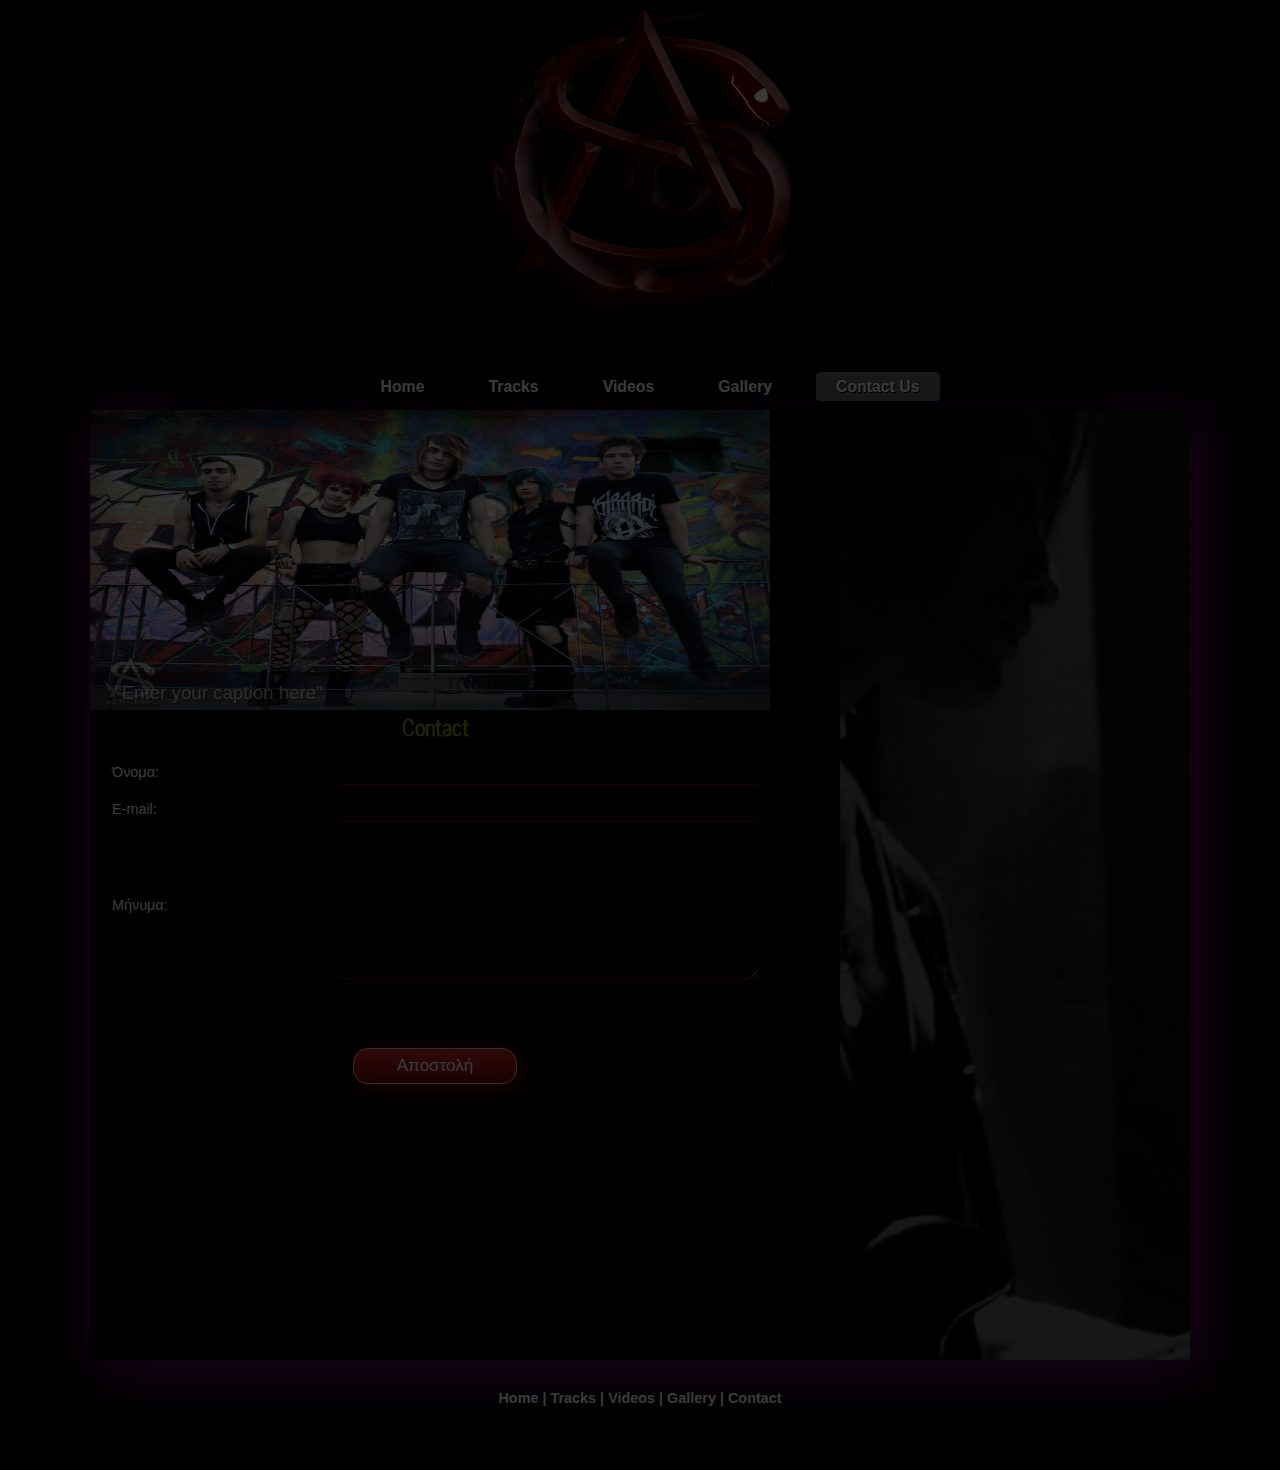
<file: aethersin/contact.html>
<!DOCTYPE html> 
<html>

<head>
  <title>Free HTML5 Templates</title>
  <meta name="description" content="website description" />
  <meta name="keywords" content="website keywords, website keywords" />
  <meta http-equiv="content-type" content="text/html; charset=UTF-8" />
  <link rel="stylesheet" type="text/css" href="css/style.css" />
  <!-- modernizr enables HTML5 elements and feature detects -->
  <script type="text/javascript" src="js/modernizr-1.5.min.js"></script>
  <style>
.myButton {
	-moz-box-shadow: 3px 4px 22px 0px #801515;
	-webkit-box-shadow: 3px 4px 22px 0px #801515;
	box-shadow: 3px 4px 22px 0px #801515;
	background:-webkit-gradient(linear, left top, left bottom, color-stop(0.05, #cc2626), color-stop(1, #7a0707));
	background:-moz-linear-gradient(top, #cc2626 5%, #7a0707 100%);
	background:-webkit-linear-gradient(top, #cc2626 5%, #7a0707 100%);
	background:-o-linear-gradient(top, #cc2626 5%, #7a0707 100%);
	background:-ms-linear-gradient(top, #cc2626 5%, #7a0707 100%);
	background:linear-gradient(to bottom, #cc2626 5%, #7a0707 100%);
	filter:progid:DXImageTransform.Microsoft.gradient(startColorstr='#cc2626', endColorstr='#7a0707',GradientType=0);
	background-color:#cc2626;
	-moz-border-radius:15px;
	-webkit-border-radius:15px;
	border-radius:15px;
	border:1px solid #d6bcd6;
	display:inline-block;
	cursor:pointer;
	color:#fcfcfc;
	font-family:Arial;
	font-size:17px;
	padding:7px 43px;
	text-decoration:none;
	text-shadow:1px 0px 50px #e1e2ed;
}
.myButton:hover {
	background:-webkit-gradient(linear, left top, left bottom, color-stop(0.05, #7a0707), color-stop(1, #cc2626));
	background:-moz-linear-gradient(top, #7a0707 5%, #cc2626 100%);
	background:-webkit-linear-gradient(top, #7a0707 5%, #cc2626 100%);
	background:-o-linear-gradient(top, #7a0707 5%, #cc2626 100%);
	background:-ms-linear-gradient(top, #7a0707 5%, #cc2626 100%);
	background:linear-gradient(to bottom, #7a0707 5%, #cc2626 100%);
	filter:progid:DXImageTransform.Microsoft.gradient(startColorstr='#7a0707', endColorstr='#cc2626',GradientType=0);
	background-color:#7a0707;
}
.myButton:active {
	position:relative;
	top:1px;
}

</style>
</head>

<body>
  <div id="main"> 
	
	<header>
	  <!--<div id="welcome">
	    <h2>Free HTML5 Animals</h2>
	  </div>--><!--close welcome-->	
      <div id="logo" style="width: 100%; margin:0 auto; min-height: 350px; float:left">
    		<center><img id="logo_img" src="images/aethersin_logo.png" width="300" height="300" alt=""/></center>
      </div>		  	
	</header>
	
	<nav>
	  <div id="menubar">
        <ul id="nav">
          <li><a href="index.html">Home</a></li>
          <li><a href="tracks.html">Tracks</a></li>
          <li><a href="videos.html">Videos</a></li>
          <li><a href="gallery.html">Gallery</a></li>
          <li class="current"><a href="contact.html">Contact Us</a></li>
        </ul>
      </div><!--close menubar-->	
    </nav>	
    
	<div id="site_content">		

      <div class="slideshow">
	    <ul class="slideshow">
          <li class="show"><img width="680" height="300" src="images/slide/1.jpg" alt="&quot;Enter your caption here&quot;" /></li>
          <li><img width="680" height="300" src="images/slide/2.jpg" alt="&quot;Enter your caption here&quot;" /></li>
          <li><img width="680" height="300" src="images/slide/3.jpg" alt="&quot;Enter your caption here&quot;" /></li>
          <li><img width="680" height="300" src="images/slide/4.jpg" alt="&quot;Enter your caption here&quot;" /></li>
          <li><img width="680" height="300" src="images/slide/5.jpg" alt="&quot;Enter your caption here&quot;" /></li>
        </ul> 
	  </div><!--close slideshow-->	
	
	  <div class="sidebar_container" style="background: url(images/Band/contact.jpg) no-repeat center;height: 950px;">       
	  	
      </div><!--close sidebar_container-->	
	
	  <div id="content">
        <center><h1>Contact</h1></center>
        <table width="100%">
        	<tr height="35px">
            	<td width="35%">Όνομα:</td>
                <td><input type="text" class="form_txtbox" required="true"></td>
            </tr>
            <tr height="35px">
            	<td width="35%">E-mail:</td>
                <td><input type="text" class="form_txtbox" required="true"></td>
            </tr>
            <tr height="35px">
            	<td width="35%">Μήνυμα:</td>
                <td><textarea class="form_txtarea"></textarea></td>
            </tr>
        </table>
        <br/>
        <br/>
        <br/>
        <br/>
        <center><input type="submit" class="myButton" value="Αποστολή"/></center>
      </div><!--close content-->   
	
	</div><!--close site_content-->  	
  
    <footer>
	  <a href="index.html">Home</a> | <a href="tracks.html">Tracks</a> | <a href="videos.html">Videos</a> | <a href="gallery.html">Gallery</a> | <a href="contact.html">Contact</a><br/><br/>
    </footer> 
  
  </div><!--close main-->
  
  <!-- javascript at the bottom for fast page loading -->
  <script type="text/javascript" src="js/jquery.min.js"></script>
  <script type="text/javascript" src="js/image_slide.js"></script>
  
</body>



</html>
<script>
	$(document).ready(function() {
		$("#main").fadeIn(2500);
    });
</script>
</file>
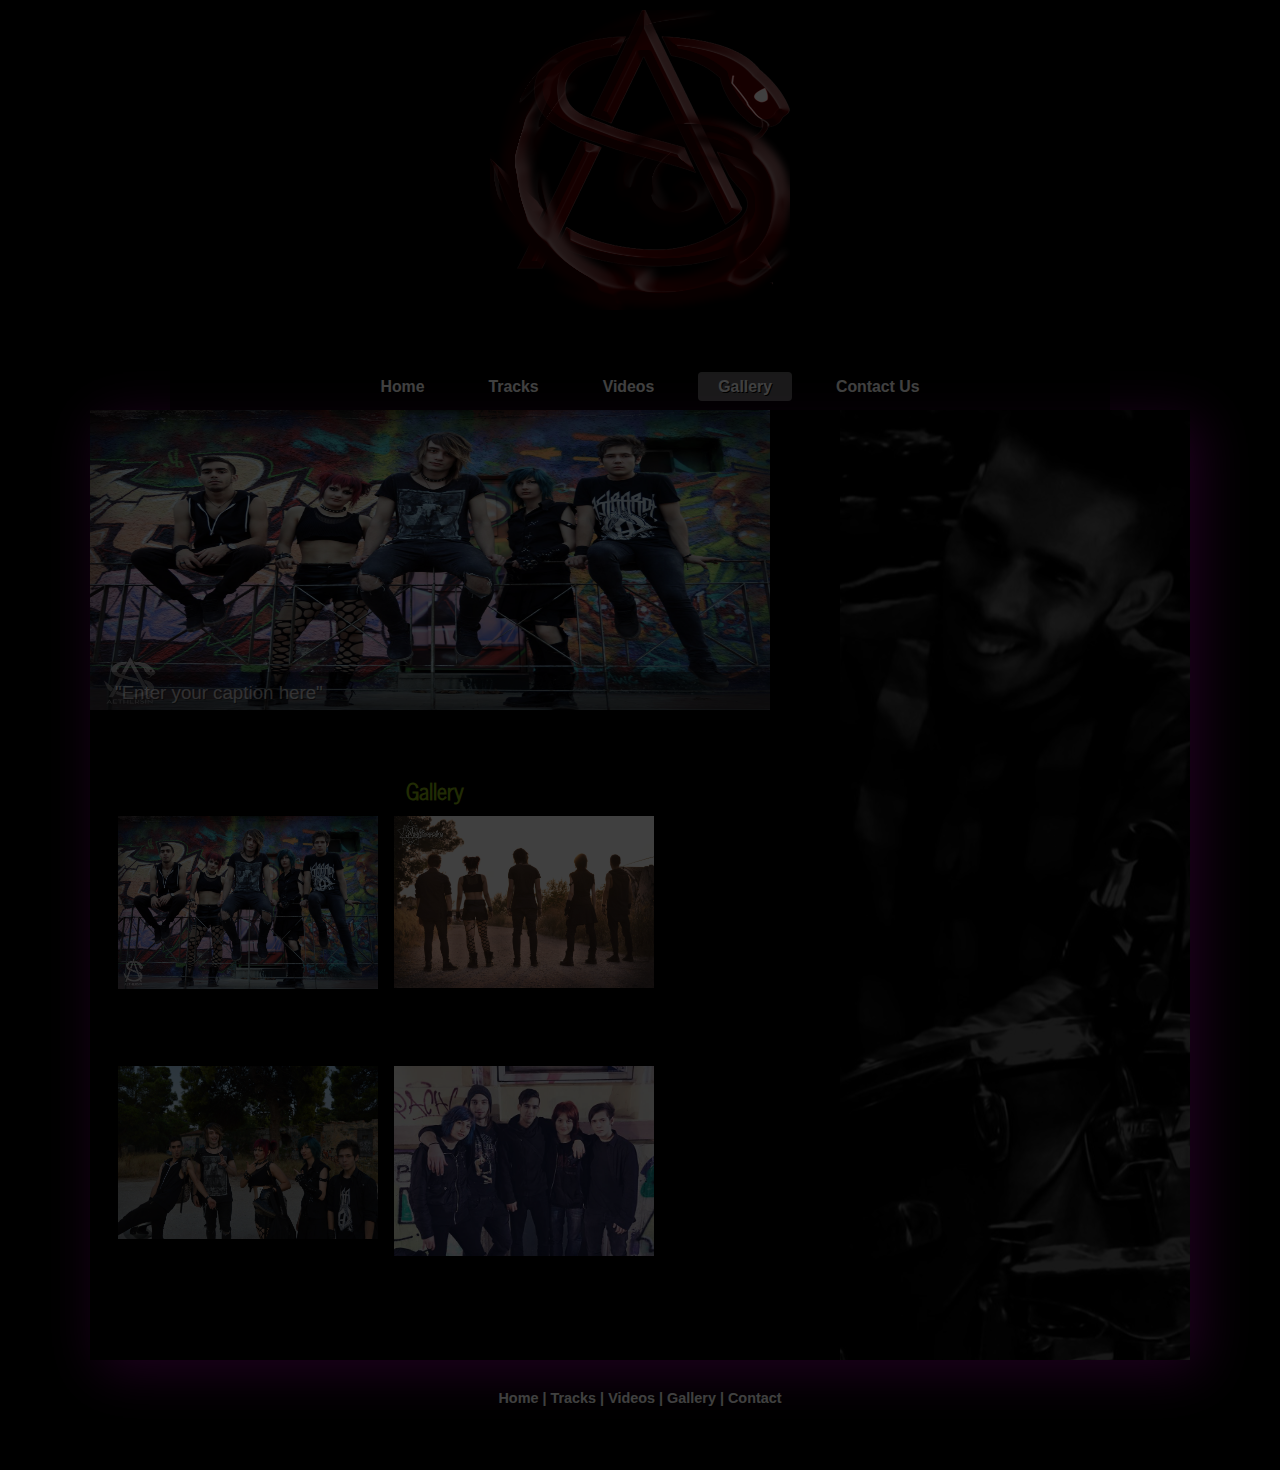
<file: aethersin/gallery.html>
<!DOCTYPE html> 
<html>

<head>
  <title>Free HTML5 Templates</title>
  <meta name="description" content="website description" />
  <meta name="keywords" content="website keywords, website keywords" />
  <meta http-equiv="content-type" content="text/html; charset=UTF-8" />
  <link rel="stylesheet" type="text/css" href="css/style.css" />
  <!-- modernizr enables HTML5 elements and feature detects -->
  <script type="text/javascript" src="js/modernizr-1.5.min.js"></script>
  <script src="https://ajax.googleapis.com/ajax/libs/jquery/3.2.1/jquery.min.js"></script>

</head>

<body>
  <div id="main">
    
	<header>
	  <!--<div id="welcome">
	    <h2>Free HTML5 Animals</h2>
	  </div>--><!--close welcome-->	
      <div id="logo" style="width: 100%; margin:0 auto; min-height: 350px; float:left">
    		<center><img id="logo_img" src="images/aethersin_logo.png" width="300" height="300" alt=""/></center>
      </div>		  	
	</header>	
	
	<nav>
	  <div id="menubar">
        <ul id="nav">
          <li><a href="index.html">Home</a></li>
          <li><a href="tracks.html">Tracks</a></li>
          <li><a href="videos.html">Videos</a></li>
          <li class="current"><a href="gallery.html">Gallery</a></li>
          <li><a href="contact.html">Contact Us</a></li>
        </ul>
      </div><!--close menubar-->	
	</nav>		
    
	<div id="site_content">		
	
      <div class="slideshow">
	    <ul class="slideshow">
          <li class="show"><img width="680" height="300" src="images/slide/1.jpg" alt="&quot;Enter your caption here&quot;" /></li>
          <li><img width="680" height="300" src="images/slide/2.jpg" alt="&quot;Enter your caption here&quot;" /></li>
          <li><img width="680" height="300" src="images/slide/3.jpg" alt="&quot;Enter your caption here&quot;" /></li>
          <li><img width="680" height="300" src="images/slide/4.jpg" alt="&quot;Enter your caption here&quot;" /></li>
          <li><img width="680" height="300" src="images/slide/5.jpg" alt="&quot;Enter your caption here&quot;" /></li>
        </ul> 
	  </div><!--close slideshow-->		

	  <div class="sidebar_container" style="background: url(images/Band/gallery.jpg) no-repeat center;height: 950px;">       
		
       </div><!--close sidebar_container-->	
	
	  <div id="content">
      <br/>
    <br/>
    <br/>
    <br/>
    <center><h1>Gallery</h1></center>
        <!--<div class="gallery_div">
        	<a href="#"><img class="band_img" id="myImg" src="images/slide/1.jpg" width="100%" height="100%" alt="" data-zoom-image="images/slide/1.jpg"/></a>
        
        	<img class="band_img" src="images/slide/2.jpg" width="100%" height="100%" alt="" data-zoom-image="images/slide/2.jpg"/>
       
        	<img class="band_img" src="images/slide/5.jpg" width="100%" height="100%" alt="" data-zoom-image="images/slide/5.jpg"/>
        
        	<img class="band_img" src="images/slide/3.jpg" width="100%" height="100%" alt="" data-zoom-image="images/slide/3.jpg"/>
        
        	<img class="band_img" src="images/slide/6.jpg" width="100%" height="100%" alt="" data-zoom-image="images/slide/6.jpg"/>
        </div>-->
         <div class="row">
  <div class="column">
    <img src="images/slide/1.jpg" onclick="openModal();currentSlide(1)" class="hover-shadow">
  </div>
  <div class="column">
    <img src="images/slide/2.jpg" onclick="openModal();currentSlide(2)" class="hover-shadow">
  </div>
  <div class="column">
    <img src="images/slide/3.jpg" onclick="openModal();currentSlide(3)" class="hover-shadow">
  </div>
  <div class="column">
    <img src="images/slide/6.jpg" onclick="openModal();currentSlide(4)" class="hover-shadow">
  </div>
</div>

<div id="myModal" class="modal">
  <span class="close cursor" onclick="closeModal()">&times;</span>
  <div class="modal-content">

    <div class="mySlides">
      <div class="numbertext">1 / 4</div>
      <img src="images/slide/1.jpg" style="width:100%">
    </div>

    <div class="mySlides">
      <div class="numbertext">2 / 4</div>
      <img src="images/slide/2.jpg" style="width:100%">
    </div>

    <div class="mySlides">
      <div class="numbertext">3 / 4</div>
      <img src="images/slide/3.jpg" style="width:100%">
    </div>

    <div class="mySlides">
      <div class="numbertext">4 / 4</div>
      <img src="images/slide/6.jpg" style="width:100%">
    </div>

    <a class="prev" onclick="plusSlides(-1)">&#10094;</a>
    <a class="next" onclick="plusSlides(1)">&#10095;</a>

    <div class="caption-container">
      <p id="caption"></p>
    </div>
  </div>
</div> 
      </div><!--close content--> 
      
	</div><!--close site_content-->  	
  
    <footer>
	  <a href="index.html">Home</a> | <a href="tracks.html">Tracks</a> | <a href="videos.html">Videos</a> | <a href="gallery.html">Gallery</a> | <a href="contact.html">Contact</a><br/><br/>
    </footer>    
  
  </div><!--close main-->

  <!-- javascript at the bottom for fast page loading -->
  <script type="text/javascript" src="js/jquery.min.js"></script>
  <script type="text/javascript" src="js/image_slide.js"></script>	
</body>
</html>
<script>
	$(document).ready(function() {
		$("#main").fadeIn(2500);


});

</script>
<script>
function openModal() {
  document.getElementById('myModal').style.display = "block";
}

function closeModal() {
  document.getElementById('myModal').style.display = "none";
}

var slideIndex = 1;
showSlides(slideIndex);

function plusSlides(n) {
  showSlides(slideIndex += n);
}

function currentSlide(n) {
  showSlides(slideIndex = n);
}

function showSlides(n) {
  var i;
  var slides = document.getElementsByClassName("mySlides");
  var dots = document.getElementsByClassName("demo");
  var captionText = document.getElementById("caption");
  if (n > slides.length) {slideIndex = 1}
  if (n < 1) {slideIndex = slides.length}
  for (i = 0; i < slides.length; i++) {
    slides[i].style.display = "none";
  }
  for (i = 0; i < dots.length; i++) {
    dots[i].className = dots[i].className.replace(" active", "");
  }
  slides[slideIndex-1].style.display = "block";
  dots[slideIndex-1].className += " active";
  captionText.innerHTML = dots[slideIndex-1].alt;
}
</script>
</file>
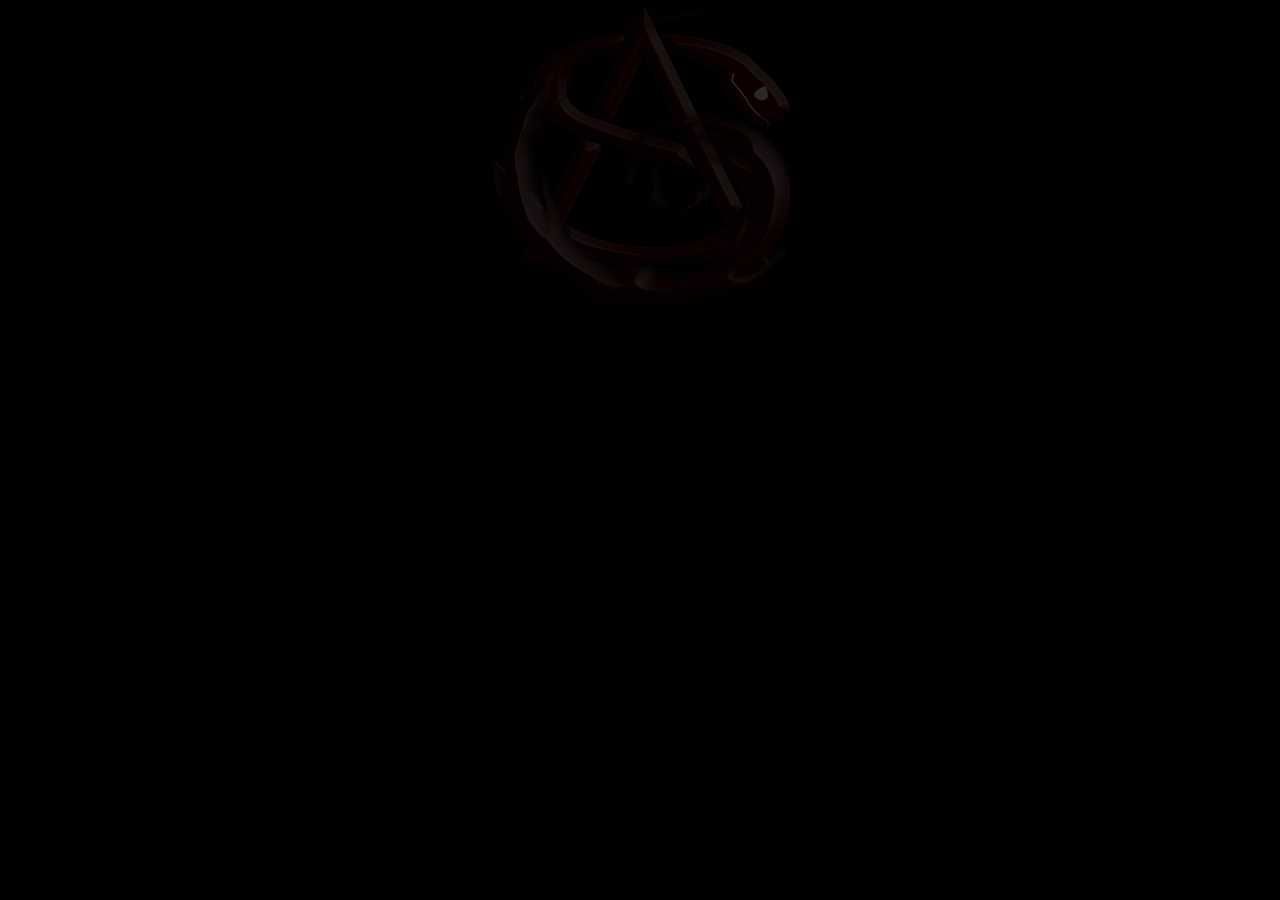
<file: aethersin/intro.html>
<!doctype html>
<html>
<head>
<meta charset="utf-8">
<title>Untitled Document</title>
<script src="https://ajax.googleapis.com/ajax/libs/jquery/3.2.1/jquery.min.js"></script>
<style>
.myButton {
	-moz-box-shadow: 3px 4px 22px 0px #801515;
	-webkit-box-shadow: 3px 4px 22px 0px #801515;
	box-shadow: 3px 4px 22px 0px #801515;
	background:-webkit-gradient(linear, left top, left bottom, color-stop(0.05, #cc2626), color-stop(1, #7a0707));
	background:-moz-linear-gradient(top, #cc2626 5%, #7a0707 100%);
	background:-webkit-linear-gradient(top, #cc2626 5%, #7a0707 100%);
	background:-o-linear-gradient(top, #cc2626 5%, #7a0707 100%);
	background:-ms-linear-gradient(top, #cc2626 5%, #7a0707 100%);
	background:linear-gradient(to bottom, #cc2626 5%, #7a0707 100%);
	filter:progid:DXImageTransform.Microsoft.gradient(startColorstr='#cc2626', endColorstr='#7a0707',GradientType=0);
	background-color:#cc2626;
	-moz-border-radius:15px;
	-webkit-border-radius:15px;
	border-radius:15px;
	border:1px solid #d6bcd6;
	display:inline-block;
	cursor:pointer;
	color:#fcfcfc;
	font-family:Arial;
	font-size:17px;
	padding:7px 43px;
	text-decoration:none;
	text-shadow:1px 0px 50px #e1e2ed;
}
.myButton:hover {
	background:-webkit-gradient(linear, left top, left bottom, color-stop(0.05, #7a0707), color-stop(1, #cc2626));
	background:-moz-linear-gradient(top, #7a0707 5%, #cc2626 100%);
	background:-webkit-linear-gradient(top, #7a0707 5%, #cc2626 100%);
	background:-o-linear-gradient(top, #7a0707 5%, #cc2626 100%);
	background:-ms-linear-gradient(top, #7a0707 5%, #cc2626 100%);
	background:linear-gradient(to bottom, #7a0707 5%, #cc2626 100%);
	filter:progid:DXImageTransform.Microsoft.gradient(startColorstr='#7a0707', endColorstr='#cc2626',GradientType=0);
	background-color:#7a0707;
}
.myButton:active {
	position:relative;
	top:1px;
}

</style>
</head>

<body>
    <div id="content" style="width:100%; margin:0 auto;">
    	<div id="logo" style="width: 300px; margin:0 auto; min-height: 350px;">
    		<img id="logo_img" src="images/aethersin_logo.png" width="300" height="300" alt=""/>
        </div>
        <div id="brand_name" style="width:900px; margin:0 auto; min-height: 180px;">
        	<img class="brand_name" id="a" src="images/Name/A.png" width="100" height="100" alt="" style="float:left"/>
            <img class="brand_name" id="e" src="images/Name/E.png" width="100" height="100" alt="" style="float:left"/>
            <img class="brand_name" id="t" src="images/Name/T.png" width="100" height="100" alt="" style="float:left"/>
            <img class="brand_name" id="h" src="images/Name/H.png" width="100" height="100" alt="" style="float:left"/>
            <img class="brand_name" id="e2" src="images/Name/E2.png" width="100" height="100" alt="" style="float:left"/>
            <img class="brand_name" id="r" src="images/Name/R.png" width="100" height="100" alt="" style="float:left"/>
            <img class="brand_name" id="s" src="images/Name/S.png" width="100" height="100" alt="" style="float:left"/>
            <img class="brand_name" id="i" src="images/Name/I.png" width="100" height="100" alt="" style="float:left"/>
            <img class="brand_name" id="n" src="images/Name/N.png" width="100" height="100" alt="" style="float:left"/>
    	</div>
        <br/>
        <br/>
        <br/>
        <div class="social_media" style="width:400px; margin:0 auto;">
        	<img src="images/social_media/f.png" width="100" height="100" alt="" style="float:left"/>
            <img src="images/social_media/y.png" width="100" height="100" alt="" style="float:left"/>
            <img src="images/social_media/i.png" width="100" height="100" alt="" style="float:left"/>
            <img src="images/social_media/t.png" width="100" height="100" alt="" style="float:left"/>
            <center><a href="#" class="myButton">Enter to website</a></center>
        </div>
    </div>
    
    <div id="footer" style="width:100%; float:left">
<!--    	<audio id="buzzer" src="Inertia.mp3" type="audio/ogg"></audio>    
-->    </div>

</body>
</html>

<script>
	$(document).ready(function(){
        $("body").css("background-color", "black");
		$("#logo_img, .brand_name, .social_media").css("display", "none");
		$("#logo_img").fadeIn(3000);
		$("#footer").stop("true").delay('3000').queue(function() { 
                    $(this).html('<audio autoplay="autoplay"><source src="Inertia.mp3" type="audio/mp3" /></audio>');
                });
		
        $("#a").delay(4000).fadeIn(1000).fadeOut(500).fadeIn(500).fadeOut(500).fadeIn(500).fadeOut(500).fadeIn(500).fadeOut(500).fadeIn(500);
		$("#e").delay(4000).fadeIn(1000).fadeOut(500).fadeIn(500).fadeOut(500).fadeIn(500).fadeOut(500).fadeIn(500).fadeOut(500).fadeIn(500);
		$("#t").delay(4000).fadeIn(1000).fadeOut(500).fadeIn(500).fadeOut(500).fadeIn(500).fadeOut(500).fadeIn(500).fadeOut(500).fadeIn(500);
		$("#h").delay(4000).fadeIn(1000).fadeOut(500).fadeIn(500).fadeOut(500).fadeIn(500).fadeOut(500).fadeIn(500).fadeOut(500).fadeIn(500);
		$("#e2").delay(4000).fadeIn(1000).fadeOut(500).fadeIn(500).fadeOut(500).fadeIn(500).fadeOut(500).fadeIn(500).fadeOut(500).fadeIn(500);
		$("#r").delay(4000).fadeIn(1000).fadeOut(500).fadeIn(500).fadeOut(500).fadeIn(500).fadeOut(500).fadeIn(500).fadeOut(500).fadeIn(500);
		$("#s").delay(4000).fadeIn(1000).fadeOut(500).fadeIn(500).fadeOut(500).fadeIn(500).fadeOut(500).fadeIn(500).fadeOut(500).fadeIn(500);
		$("#i").delay(4000).fadeIn(1000).fadeOut(500).fadeIn(500).fadeOut(500).fadeIn(500).fadeOut(500).fadeIn(500).fadeOut(500).fadeIn(500);
		$("#n").delay(4000).fadeIn(1000).fadeOut(500).fadeIn(500).fadeOut(500).fadeIn(500).fadeOut(500).fadeIn(500).fadeOut(500).fadeIn(500);
		$(".social_media").delay(9000).fadeIn();
		$(".myButton").click(function(){
			$("#a").fadeOut(2000);
			$("#e").fadeOut(2000);
			$("#t").fadeOut(2000);
			$("#h").fadeOut(2000);
			$("#e2").fadeOut(2000);
			$("#r").fadeOut(2000);
			$("#s").fadeOut(2000);
			$("#i").fadeOut(2000);
			$("#n").fadeOut(2000);
			$("#logo_img").fadeOut(2000);
			$(".social_media").fadeOut(2000);
			setTimeout(function() {
			  window.location.href = "index.html";
			}, 4000);
		});
	});
		
</script>
</file>
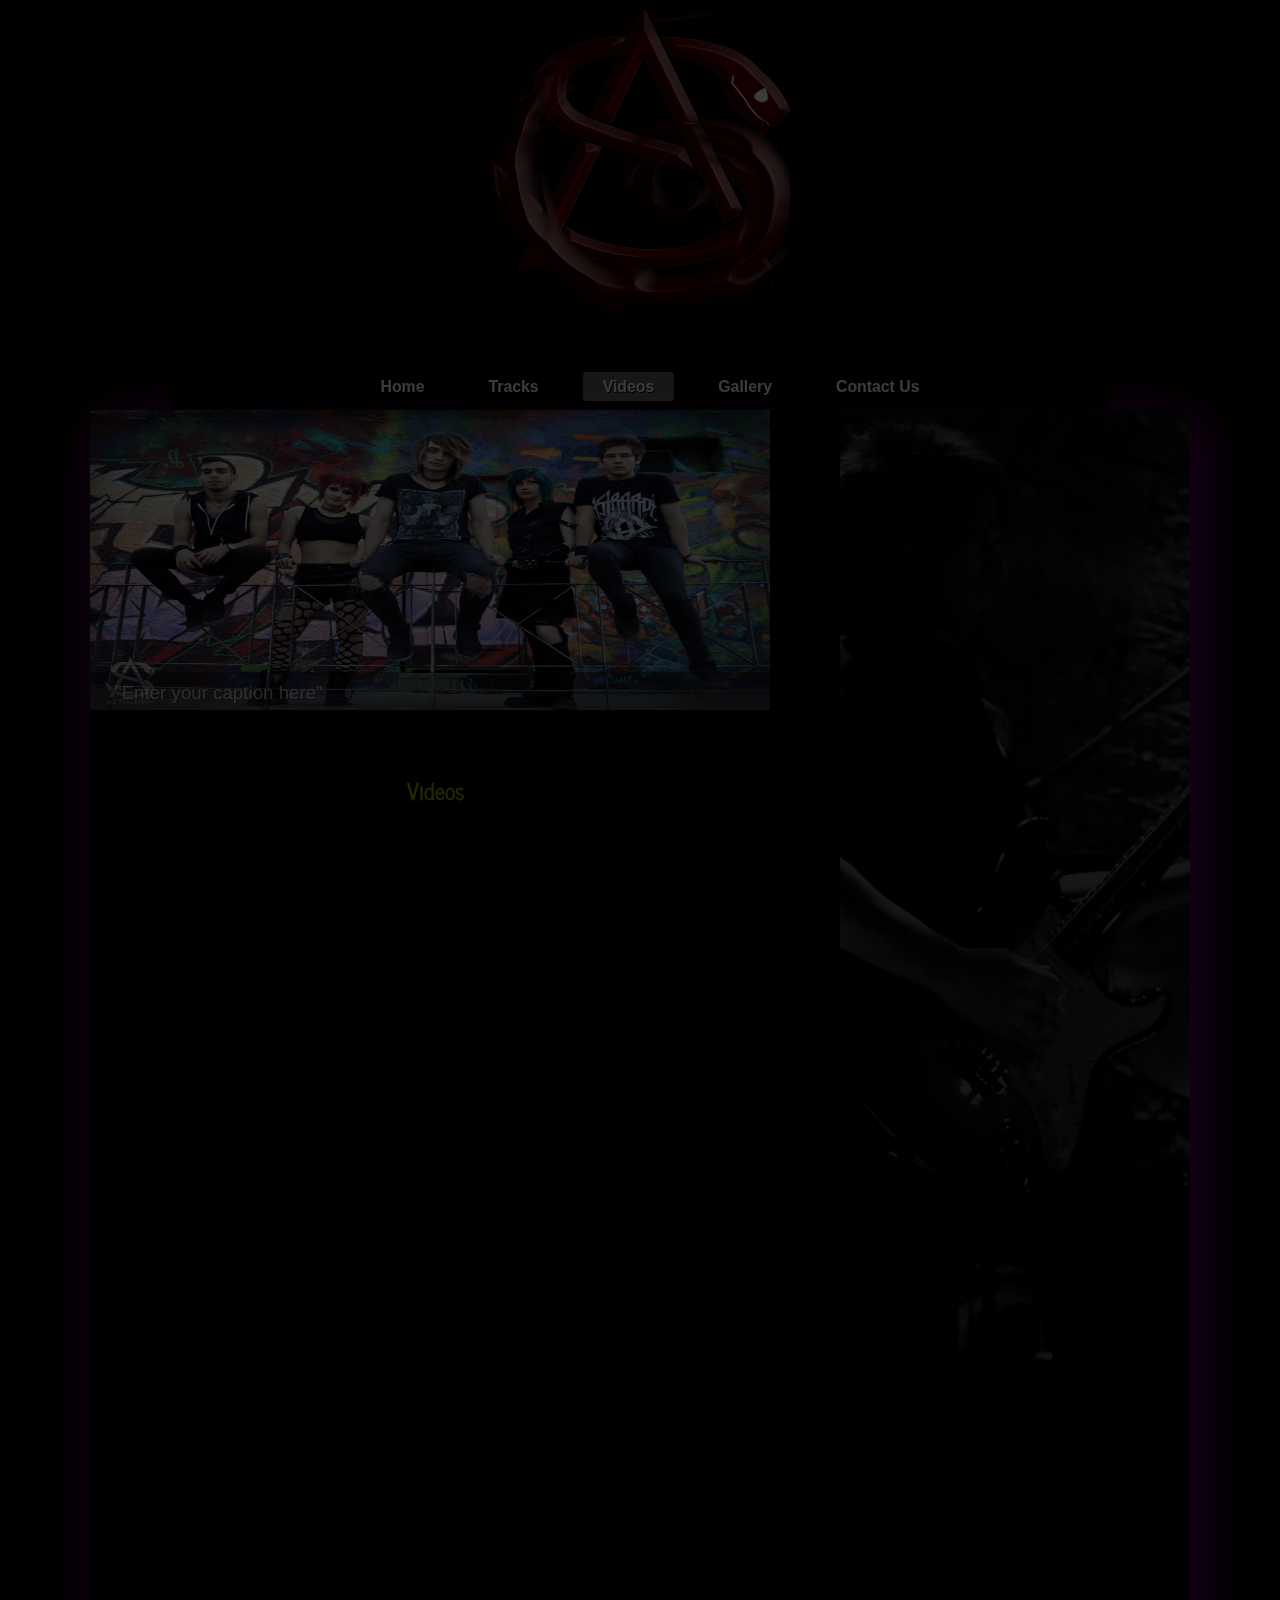
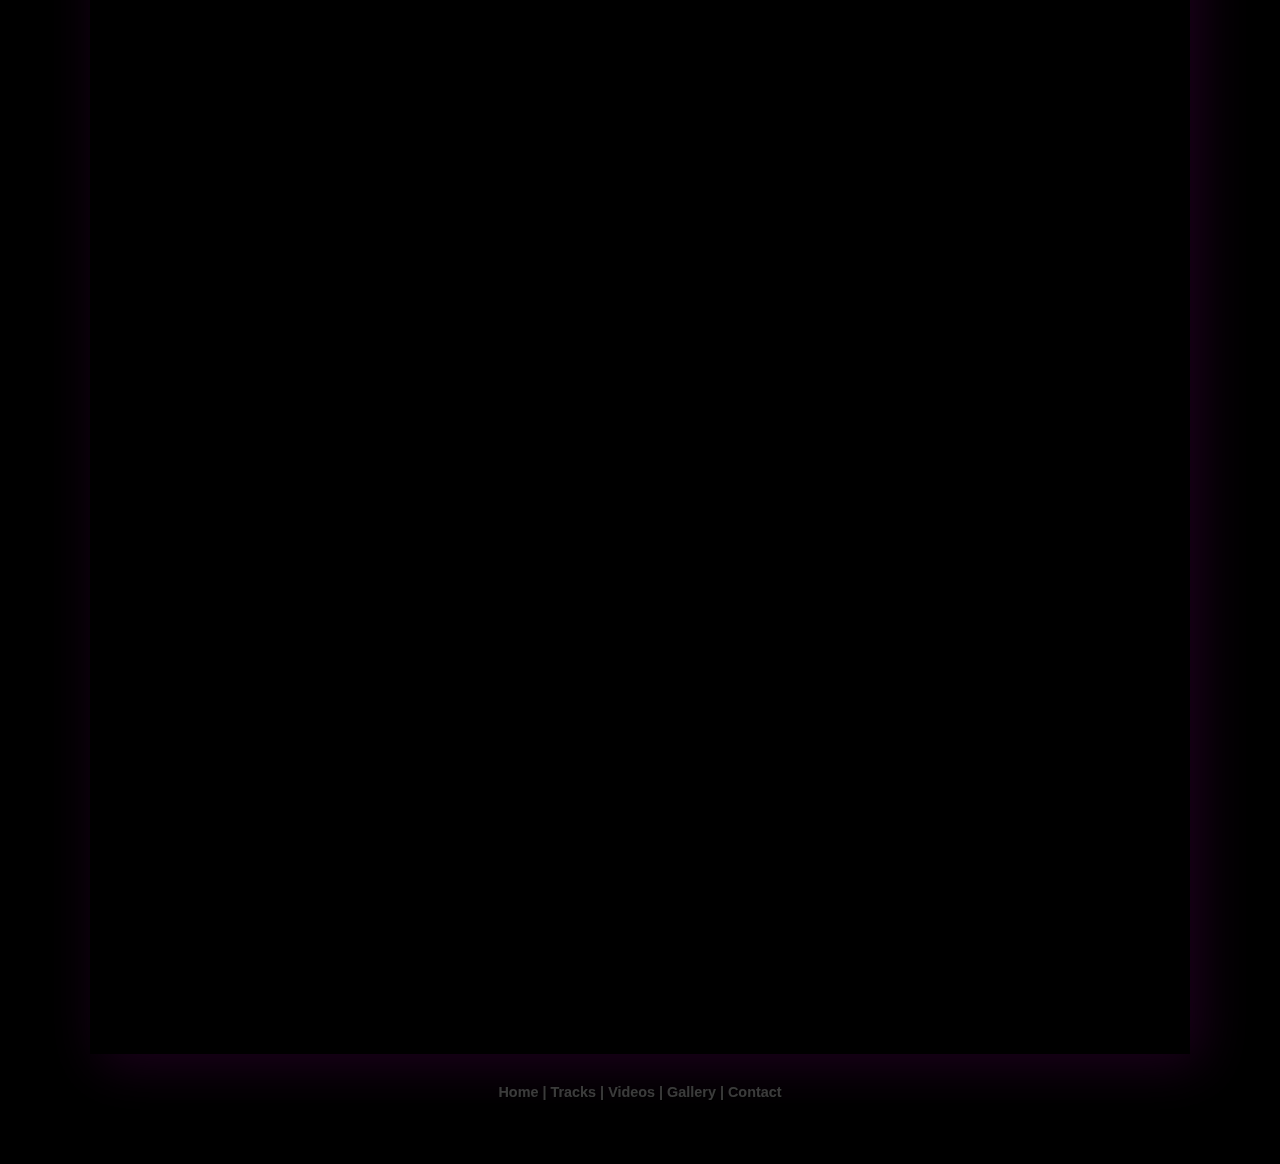
<file: aethersin/videos.html>
<!DOCTYPE html> 
<html>

<head>
  <title>Free HTML5 Templates</title>
  <meta name="description" content="website description" />
  <meta name="keywords" content="website keywords, website keywords" />
  <meta http-equiv="content-type" content="text/html; charset=UTF-8" />
  <link rel="stylesheet" type="text/css" href="css/style.css" />
  <!-- modernizr enables HTML5 elements and feature detects -->
  <script type="text/javascript" src="js/modernizr-1.5.min.js"></script>
</head>

<body>
  <div id="main">
    
	<header>
	  <!--<div id="welcome">
	    <h2>Free HTML5 Animals</h2>
	  </div>--><!--close welcome-->	
      <div id="logo" style="width: 100%; margin:0 auto; min-height: 350px; float:left">
    		<center><img id="logo_img" src="images/aethersin_logo.png" width="300" height="300" alt=""/></center>
      </div>		  	
	</header>	
	
	<nav>
	  <div id="menubar">
        <ul id="nav">
          <li><a href="index.html">Home</a></li>
          <li><a href="tracks.html">Tracks</a></li>
          <li class="current"><a href="videos.html">Videos</a></li>
          <li><a href="gallery.html">Gallery</a></li>
          <li><a href="contact.html">Contact Us</a></li>
        </ul>
      </div><!--close menubar-->	
	</nav>	
    
	<div id="site_content">		
	
      <div class="slideshow">
	    <ul class="slideshow">
          <li class="show"><img width="680" height="300" src="images/slide/1.jpg" alt="&quot;Enter your caption here&quot;" /></li>
          <li><img width="680" height="300" src="images/slide/2.jpg" alt="&quot;Enter your caption here&quot;" /></li>
          <li><img width="680" height="300" src="images/slide/3.jpg" alt="&quot;Enter your caption here&quot;" /></li>
          <li><img width="680" height="300" src="images/slide/4.jpg" alt="&quot;Enter your caption here&quot;" /></li>
          <li><img width="680" height="300" src="images/slide/5.jpg" alt="&quot;Enter your caption here&quot;" /></li>
        </ul> 
	  </div><!--close slideshow-->		

	  <div class="sidebar_container" style="background: url(images/Band/videos.jpg) no-repeat center;height: 950px;">       
		
       </div><!--close sidebar_container-->	
	
	  <div id="content">
      <br/>
      <br/>
      <br/>
      <br/>
      <center><h1>Videos</h1></center>
        <div class="video_div">
        <center>
        	<iframe width="600" height="300" src="https://www.youtube.com/embed/74eVMI1RsJ8?list=PL1t98ropNCcodvMCEhq6kTDtMih5ucH1K" frameborder="0" allowfullscreen></iframe>
            <iframe width="600" height="300" src="https://www.youtube.com/embed/whgTPURni_k?list=PL1t98ropNCcodvMCEhq6kTDtMih5ucH1K" frameborder="0" allowfullscreen></iframe>
            <iframe width="600" height="300" src="https://www.youtube.com/embed/zI7W5M8Kd-A?list=PL1t98ropNCcodvMCEhq6kTDtMih5ucH1K" frameborder="0" allowfullscreen></iframe>
            <iframe width="600" height="300" src="https://www.youtube.com/embed/lr56rQDdZKg?list=PL1t98ropNCcodvMCEhq6kTDtMih5ucH1K" frameborder="0" allowfullscreen></iframe>
            <iframe width="600" height="300" src="https://www.youtube.com/embed/Btl0LYw7xNg?list=PL1t98ropNCcodvMCEhq6kTDtMih5ucH1K" frameborder="0" allowfullscreen></iframe>
            <iframe width="600" height="300" src="https://www.youtube.com/embed/H1CyPfR6czo?list=PL1t98ropNCcodvMCEhq6kTDtMih5ucH1K" frameborder="0" allowfullscreen></iframe>
        </center>
        </div>
      </div><!--close content-->   
	</div><!--close site_content-->  	
  
    <footer>
	  <a href="index.html">Home</a> | <a href="tracks.html">Tracks</a> | <a href="videos.html">Videos</a> | <a href="gallery.html">Gallery</a> | <a href="contact.html">Contact</a><br/><br/>
    </footer>    
  
  </div><!--close main-->

  <!-- javascript at the bottom for fast page loading -->
  <script type="text/javascript" src="js/jquery.min.js"></script>
  <script type="text/javascript" src="js/image_slide.js"></script>	
  
</body>
</html>
<script>
	$(document).ready(function() {
		$("#main").fadeIn(2500);
    });
</script>
</file>
<file: aethersin/css/style.css>
@font-face { 
  font-family: News Cycle; 
    src: url('../fonts/NewsCycle-Regular.eot'); 
    src: local("News Cycle"), url('../fonts/NewsCycle-Regular.ttf'); 
} 

html
{ height: 100%;}

*
{ margin: 0;
  padding: 0;}

#main
{
	display:none;
}
body
{ font: normal 90% Arial, Helvetica, sans-serif;
  color: #FFF;
  background: #000;
}

/* tell the browser to render HTML 5 elements as block */
article, aside, figure, footer, header, hgroup, nav, section { 
  display:block;
}

p
{ padding: 0 0 10px 0;
  line-height: 1.7em;
  font-size: 100% }

img
{ border: 0;}

h1, h2, h3, h4, h5, h6 
{ font: bold 150% 'News Cycle', Arial, sans-serif;
  text-shadow: 1px 1px #000;
  color: #82AC10;
  margin: 0 0 10px 0;}

h2
{ font: bold 150% 'News Cycle', Arial, sans-serif;}

h3
{ font: bold 120% 'News Cycle', Arial, sans-serif;}

h4, h5, h6
{ margin: 0;
  padding: 0 0 0px 0;
  font: normal 120% 'News Cycle', Arial, sans-serif;
  color: #FFF;
  line-height: 1.5em;}

h5, h6
{ font: normal 95% 'News Cycle', Arial, sans-serif;
  color: #888;
  padding-bottom: 15px;}
  
span
{ color: #000;}

a, a:hover
{ color: #FFF;
  background: transparent;
  outline: none;
  text-decoration: underline;}

a:hover
{ text-decoration: none;}

ul
{ margin: 2px 0 22px 30px;
  line-height: 1.7em;
  font-style: normal;
  font-size: 100%;}

ol
{ margin: 8px 0 22px 20px;}

ol li
{ margin: 0 0 11px 0;}

#main, header, #banner, #menubar, #site_content, footer, #content_grey, nav
{ margin-left: auto; 
  margin-right: auto;}
  
header
{ width: 940px;
  position: relative;
  padding: 10px 0 0 0;
  background: transparent;
  height: 100px;}
 
nav
{ width: 940px;
  height: 50px;}  
  
#menubar
{ width: 940px;
  height: 35px;
  padding-top: 15px;
  float: left;
  text-align: center;
  background: transparent url(../images/transparent.png) repeat; } 
  
#welcome
{ width: 920px;
  float: left;
  height: 60px;
  margin: 0 auto;
  text-align: center;
  padding: 0 0 10px 20px;
  background: transparent;} 
   
#welcome h2
{ font: normal 350% 'News Cycle', Arial, sans-serif;
  letter-spacing: -2px;
  text-shadow: 1px 1px #000;
  color: #FFF;}
  
ul#nav
{ margin:0;
  text-align: center; }

ul#nav li
{ padding: 0 0 0 0px;
  list-style: none;
  margin: 2px 0 0 0;
  display: inline;
  text-align: center;   
  background: transparent;}

ul#nav li a
{ font: bold 110% Arial, Helvetica, sans-serif;
  margin: 8px 0 0 20px;
  text-shadow: 1px 1px #000;
  padding: 6px 20px 6px 20px;
  background: transparent; 
  text-align: center;
  color: #FFF;
  text-shadow: 1px 1px #000;  
  text-decoration: none;} 
  
ul#nav li.current a, ul#nav li:hover a
{ color: #FFF;
  background: transparent url(../images/transparent_light.png) repeat; 
  border-radius: 4px 4px 4px 4px;
  -moz-border-radius: 4px 4px 4px 4px;
  -webkit-border: 4px 4px 4px 4px;}

#site_content
{ 
  overflow: hidden;
  margin-bottom: 30px;
  background: transparent url(../images/transparent.png) repeat; 
  box-shadow: 10px 10px 50px purple;
  width: 1100px;
 } 

.sidebar_container
{ float: right;
  width: 350px;
  padding: 0;
  opacity: 0.4;
}

.sidebar
{ float: left;
  width: 240px;
  margin: 0px 0px 10px 20px;}

.sidebar_item
{ width: 220px;}

.sidebar h2
{ padding: 5px 0 0 0;
  font: bold 150% 'News Cycle', Arial, sans-serif;
  height: 30px;} 

#content
{ width: 650px;
  margin: 0 10px 20px 0;
  padding-left: 20px;
  float: left;}

.content_item
{ width: 670px;
  margin-top: 20px;
  margin-bottom: 20px;}
 
.content_imagetext
{ width: 640px;
  padding: 5px;
  margin: 20px 0 0 0;
  float: left;}
 
.content_image
{ float: left; 
  width: 150px;
  height: 150px;
  margin: 0 20px 10px 0;}
  
.content_container
{ width: 300px;
  margin: 20px 10px 0 0;
  float: left;}
  
footer
{ height: 50px;
  padding-bottom: 30px;
  font-weight: bold;
  text-align: center; 
  text-shadow: 1px 1px #000;}

footer a
{ color: #FFF;
  text-shadow: 1px 1px #000; 
  text-decoration: none;
  padding-bottom: 20px;}

footer a:hover
{ text-decoration: underline;
  color: #82AC10;}
 
 .button_small
{ font: normal 110% Arial, Helvetica, sans-serif;
  float: left;
  padding: 5px 15px 7px 10px;
  border: 1px solid #FFF; 
  background: #4A6506;
  background: -moz-linear-gradient(#82AC10, #4A6506);
  background: -o-linear-gradient(#82AC10, #4A6506);
  background: -webkit-linear-gradient(#82AC10, #4A6506);
  border-radius: 7px 7px 7px 7px;
  -moz-border-radius: 7px 7px 7px 7px;
  -webkit-border: 7px 7px 7px 7px;
  -webkit-box-shadow: rgba(0, 0, 0, 0.5) 0px 0px 5px;
  -moz-box-shadow: rgba(0, 0, 0, 0.5) 0px 0px 5px;
  box-shadow: rgba(0, 0, 0, 0.5) 0px 0px 5px;}
  
.button_small a
{ color: #FFF;
  padding-left: 5px;
  text-shadow: 1px 1px #000;}

.form_settings
{ margin: 15px 0 0 0;}

.form_settings p
{ padding: 0 0 4px 0;}

.form_settings span
{ float: left; 
  width: 280px; 
  text-align: left;
  text-shadow: none;}
  
.form_settings input, .form_settings textarea
{ padding: 2px; 
  width: 299px; 
  font: 100% arial; 
  border: 1px solid #E5E5DB; 
  background: #FFF; 
  color: #47433F;}
  
.form_settings input[type="checkbox"]
{ padding: 2px 0; 
  width: 15px; 
  font: 100% arial; 
  border: 0; 
  background: #FFF; 
  color: #47433F;
  margin: 28px 0;}

.form_settings .submit
{ font: 100% arial; 
  border: 1px solid #FFF; 
  width: 99px; 
  margin: 0 0 0 206px; 
  height: 26px;
  padding: 2px 0 3px 0;
  cursor: pointer; 
  background: #4A6506;
  background: -moz-linear-gradient(#82AC10, #4A6506);
  background: -o-linear-gradient(#82AC10, #4A6506);
  background: -webkit-linear-gradient(#82AC10, #4A6506);
  border-radius: 7px 7px 7px 7px;
  -moz-border-radius: 7px 7px 7px 7px;
  -webkit-border: 7px 7px 7px 7px;
  -webkit-box-shadow: rgba(0, 0, 0, 0.5) 0px 0px 5px;
  -moz-box-shadow: rgba(0, 0, 0, 0.5) 0px 0px 5px;
  box-shadow: rgba(0, 0, 0, 0.5) 0px 0px 5px;
  color: #FFF;
  text-shadow: 1px 1px #000;}

.slideshow
{ width: 680px;
  min-height: 300px;
  float: left;}  
  
/* styling for the slideshow on the homepage */
ul.slideshow {
  list-style: none;
  width: 680px;
  height: 300px;
  overflow: hidden;
  position: sticky;
  margin: 0;}
  
ul.slideshow li {
  position: absolute;
  margin: 0;
  padding: 0;
  left: 0;
  right: 0;}
 
ul.slideshow li.show {
  z-index: 500;}
 
ul img {
  border: none;}
 
#slideshow-caption {
  width: 680px;
  height: 38px;
  position: absolute;
  bottom: 0;
  left: 0; 
  z-index: 500;}
 
#slideshow-caption .slideshow-caption-container {
  padding: 10px 25px 10px 25px; 
  background: transparent url(../images/transparent.png) repeat;  
  z-index: 1000;}
 
#slideshow-caption p {
  padding: 0;
  font: normal 130% arial, sans-serif;
  color: #FFF;
  text-shadow: 1px 1px #000;}
 .column
 {
	 width: 40%;
	 padding: 5% 5% 5% 5%;
	 min-height: 250px;
	 height: 100%;
	 float: left;
	 background:#000000;
 }
 .hover-shadow
 {
	 width: 100%;
	 height: 100%;
 }
/*=============================================================================================================*/
.row > .column {
  padding: 0 8px;
}

.row:after {
  content: "";
  display: table;
  clear: both;
}

/*.column {
  float: left;
  width: 25%;
}*/

/* The Modal (background) */
.modal {
  display: none;
  position: fixed;
  z-index: 1;
  padding-top: 100px;
  left: 0;
  top: 0;
  width: 100%;
  height: 100%;
  overflow: auto;
  background-color: black;
}

/* Modal Content */
.modal-content {
  position: relative;
  background-color: #fefefe;
  margin: auto;
  padding: 0;
  width: 90%;
  max-width: 1200px;
}

/* The Close Button */
.close {
  color: white;
  position: absolute;
  top: 10px;
  right: 25px;
  font-size: 35px;
  font-weight: bold;
}

.close:hover,
.close:focus {
  color: #999;
  text-decoration: none;
  cursor: pointer;
}

.mySlides {
  display: none;
}

/* Next & previous buttons */
.prev,
.next {
  cursor: pointer;
  position: absolute;
  top: 50%;
  width: auto;
  padding: 16px;
  margin-top: -50px;
  color: white;
  font-weight: bold;
  font-size: 20px;
  transition: 0.6s ease;
  border-radius: 0 3px 3px 0;
  user-select: none;
  -webkit-user-select: none;
}

/* Position the "next button" to the right */
.next {
  right: 0;
  border-radius: 3px 0 0 3px;
}

/* On hover, add a black background color with a little bit see-through */
.prev:hover,
.next:hover {
  background-color: rgba(0, 0, 0, 0.8);
}

/* Number text (1/3 etc) */
.numbertext {
  color: #f2f2f2;
  font-size: 12px;
  padding: 8px 12px;
  position: absolute;
  top: 0;
}

.caption-container {
  text-align: center;
  background-color: black;
  padding: 2px 16px;
  color: white;
}

img.demo {
  opacity: 0.6;
}

.active,
.demo:hover {
  opacity: 1;
}

img.hover-shadow {
  transition: 0.3s
}

.hover-shadow:hover {
  box-shadow: 0 4px 8px 0 rgba(0, 0, 0, 0.2), 0 6px 20px 0 rgba(0, 0, 0, 0.19)
}
/*================================contact form========================================*/
.form_txtbox { 
    height: 25px; 
    width: 100%; 
    background-color: transparent;  
    border-style: solid;  
    border-width: 0px 0px 1px 0px;  
    border-color: darkred; 
    outline:0; 
  } 
.form_txtarea { 
    height: 150px; 
    width: 100%; 
    background-color: transparent;  
    border-style: solid;  
    border-width: 0px 0px 1px 0px;  
    border-color: darkred; 
    outline:0; 
  }
</file>
